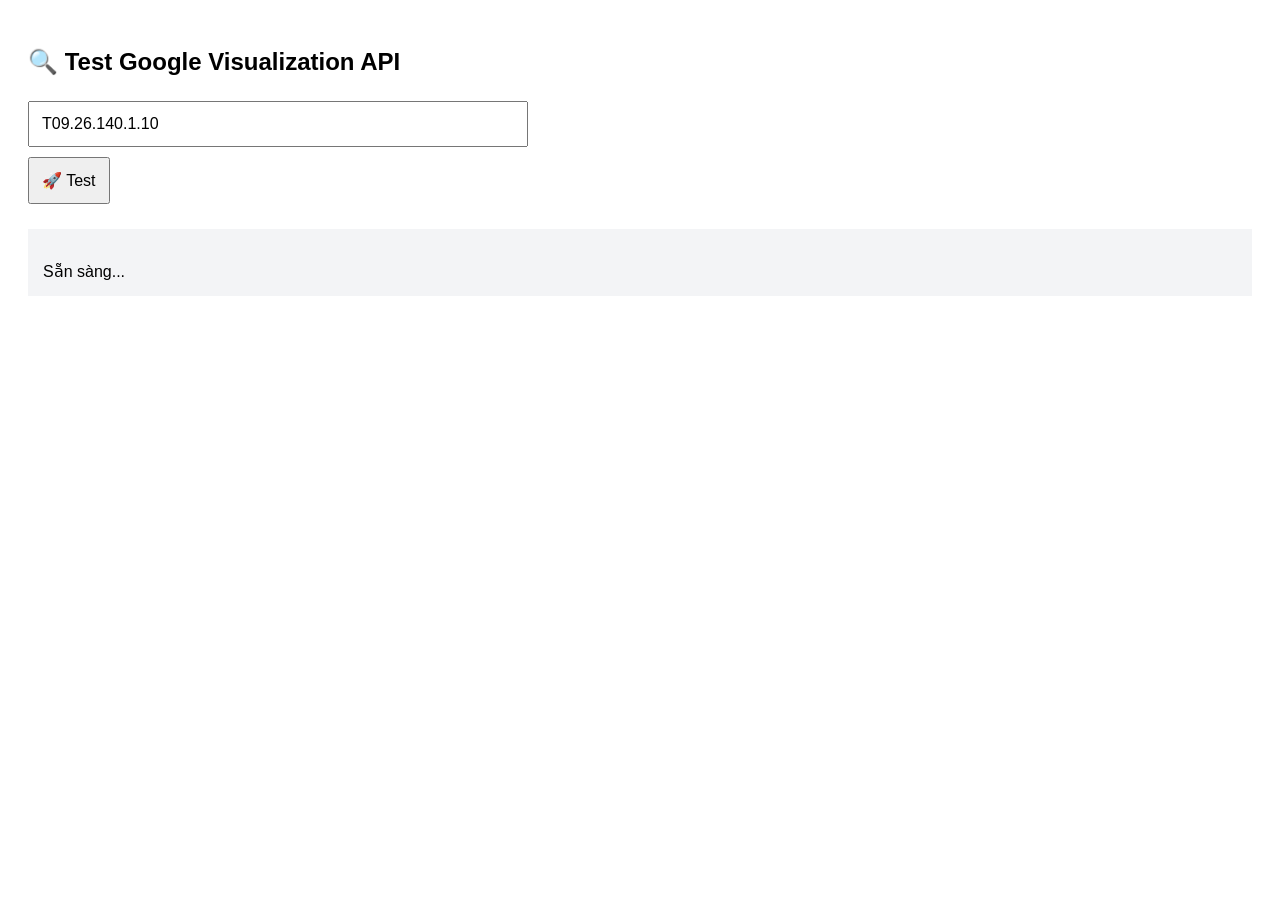
<file: testGoogleVisualizationAPI.html>
<!doctype html>
<html lang="vi">
<head>
<meta charset="utf-8">
<meta name="viewport" content="width=device-width,initial-scale=1">

<title>Test Google Visualization API</title>

<style>

body{
    font-family:Arial,sans-serif;
    padding:20px;
}

input,button{
    padding:12px;
    font-size:16px;
    margin:5px 0;
}

input{
    width:100%;
    max-width:500px;
    box-sizing:border-box;
}

button{
    cursor:pointer;
}

#result{
    margin-top:20px;
    padding:15px;
    background:#f3f4f6;
    white-space:pre-wrap;
    word-break:break-word;
}

.ok{
    color:green;
}

.error{
    color:red;
}

</style>
</head>

<body>

<h2>🔍 Test Google Visualization API</h2>

<input
    id="maLenh"
    value="T09.26.140.1.10"
    placeholder="Nhập Mã Lệnh"
>

<br>

<button onclick="test()">🚀 Test</button>

<div id="result">
Sẵn sàng...
</div>


<script>


const spreadsheetId =
    "1GPpPKs8Kj2l3bpw98W9Wux-hXZ69JoysDTvnm9vwVOQ";



/*
    Xác định Sheet API theo Mã Lệnh

    T08.x.x... → API_T08.26
    T09.x.x... → API_T09.26
*/

function layTenSheet(maLenh){

    const match =
        maLenh.match(/^T(\d{2})\.(\d{2})\./i);


    if(!match){

        return null;

    }


    const thang =
        match[1];


    const nam =
        match[2];


    return "API_T" +
        thang +
        "." +
        nam;

}



/*
    Gửi Query tới Google Visualization API
*/

async function chayQuery(tenSheet,query){

    const url =
        "https://docs.google.com/spreadsheets/d/" +
        spreadsheetId +
        "/gviz/tq?" +

        new URLSearchParams({

            sheet:tenSheet,

            tq:query

        }).toString();


    const start =
        performance.now();


    const response =
        await fetch(url);


    const text =
        await response.text();


    const end =
        performance.now();


    /*
        Đếm số dòng kết quả
    */

    let soDong = 0;


    try{

        const jsonText =
            text
            .replace(
                "/*O_o*/\ngoogle.visualization.Query.setResponse(",
                ""
            )
            .replace(
                ");",
                ""
            );


        const data =
            JSON.parse(jsonText);


        soDong =
            data.table.rows.length;


    }catch(e){

        console.log(
            "Không parse được JSON",
            e
        );

    }


    return {

        url:url,

        http:response.status,

        text:text,

        time:(end-start).toFixed(0),

        soDong:soDong

    };

}



/*
    Test
*/

async function test(){


    const result =
        document.getElementById("result");


    const maLenh =
        document
        .getElementById("maLenh")
        .value
        .trim();


    if(!maLenh){

        result.textContent =
            "❌ Chưa nhập Mã Lệnh";

        return;

    }


    /*
        Xác định Sheet
    */

    const tenSheet =
        layTenSheet(maLenh);


    if(!tenSheet){

        result.textContent =
            "❌ Không xác định được Sheet từ Mã Lệnh:\n\n" +
            maLenh;

        return;

    }


    /*
        Escape dấu nháy đơn
    */

    const maLenhSafe =
        maLenh.replace(/'/g,"''");


    /*
        Query tìm chính xác
    */

    const queryChinhXac =
        "select B,F,G,K,L,M,N where B = '" +
        maLenhSafe +
        "'";


    result.textContent =
        "⏳ Đang tìm...\n\n" +

        "🔍 MÃ LỆNH: " +
        maLenh +

        "\n\n📄 SHEET API: " +
        tenSheet +

        "\n\nQuery:\n" +
        queryChinhXac;


    try{


        const data =
            await chayQuery(
                tenSheet,
                queryChinhXac
            );


        let ketQua =


            "🔍 MÃ LỆNH: " +
            maLenh +


            "\n\n📄 SHEET API: " +
            tenSheet +


            "\n\n━━━━━━━━━━━━━━━━━━\n" +

            "⏱ Thời gian: " +
            data.time +
            " ms" +


            "\nHTTP: " +
            data.http +


            "\n📊 Số dòng tìm thấy: " +
            data.soDong +


            "\n━━━━━━━━━━━━━━━━━━\n\n" +

            "📋 QUERY:\n" +
            queryChinhXac +


            "\n\n━━━━━━━━━━━━━━━━━━\n\n" +

            "📄 KẾT QUẢ RAW:\n\n" +
            data.text;


        result.textContent =
            ketQua;


        console.log(
            "Sheet:",
            tenSheet
        );


        console.log(
            "Kết quả:",
            data.text
        );


    }catch(error){


        result.textContent =


            "❌ LỖI\n\n" +

            "Mã Lệnh: " +
            maLenh +


            "\nSheet: " +
            tenSheet +


            "\n\n" +
            error.message;


        console.error(error);

    }

}


</script>

</body>
</html>
</file>
